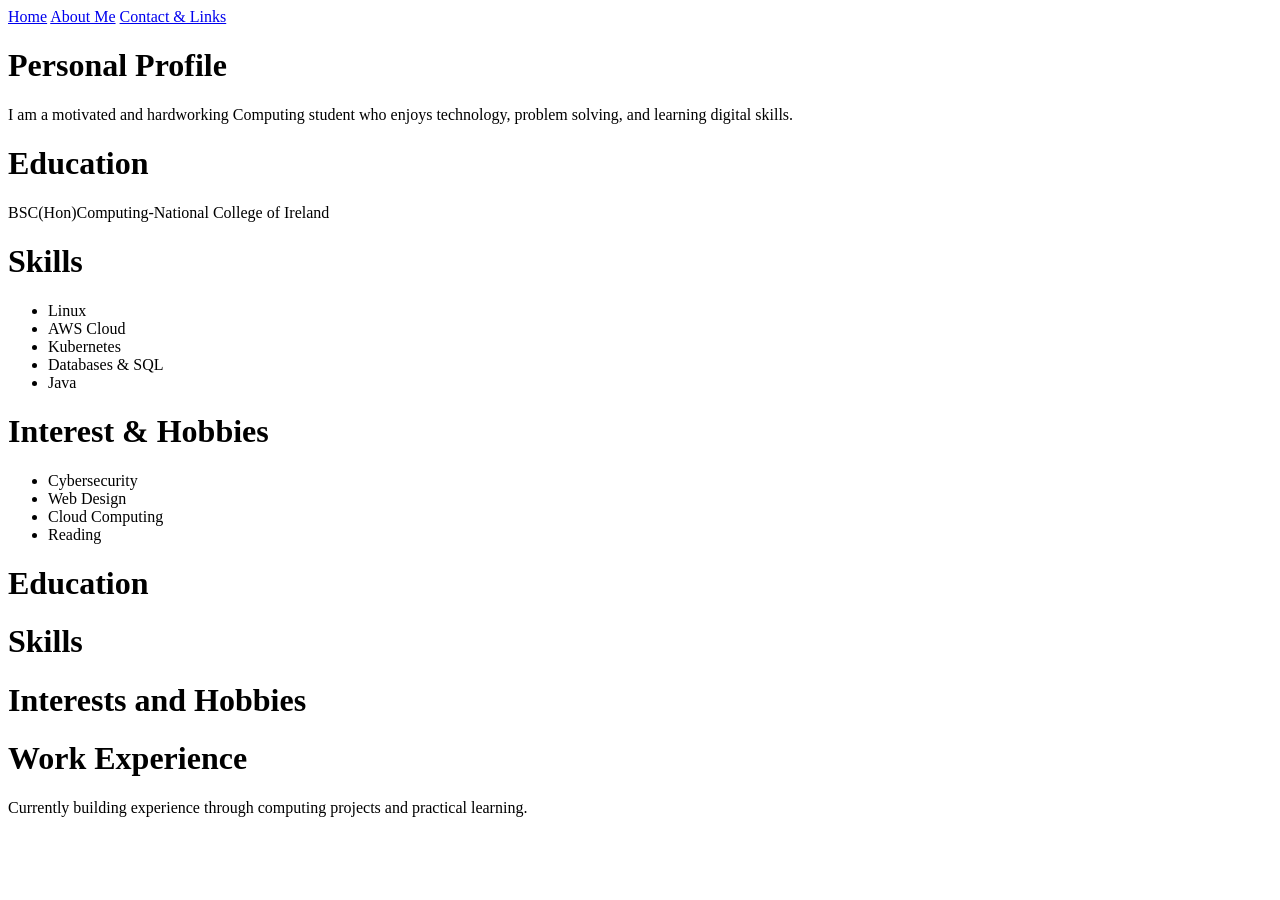
<file: about.html>
<!DOCTYPE html>
<html lang="en">
<head>
	<meta charset="UTF-8">
	<title>About Me</title>
</head>
<body>
<nav>
	<a href="index.html">Home</a>
	<a href="about.html">About Me</a>
	<a href="contact.html">Contact & Links</a>
</nav>
<h1>Personal Profile</h1>
<p>
	I am a motivated and hardworking Computing student who enjoys technology,
		problem solving, and learning digital skills.
</p>
<h1>Education</h1>
<p>BSC(Hon)Computing-National College of Ireland</p>
<h1>Skills</h1>
<ul>	
	<li>Linux</li>
	<li>AWS Cloud</li>
	<li>Kubernetes</li>
	<li>Databases & SQL</li>
	<li>Java</li>
</ul>
	<h1>Interest & Hobbies</h1>
	<ul>
		<li>Cybersecurity</li>
		<li>Web Design</li>
		<li>Cloud Computing</li>
		<li>Reading</li>
	</ul>
	<h1>Education</h1>


	<h1>Skills</h1>
	<h1>Interests and Hobbies</h1>
	<h1>Work Experience</h1>
	<p>Currently building experience through computing projects and practical learning.</p>
</body>
</html>
</file>
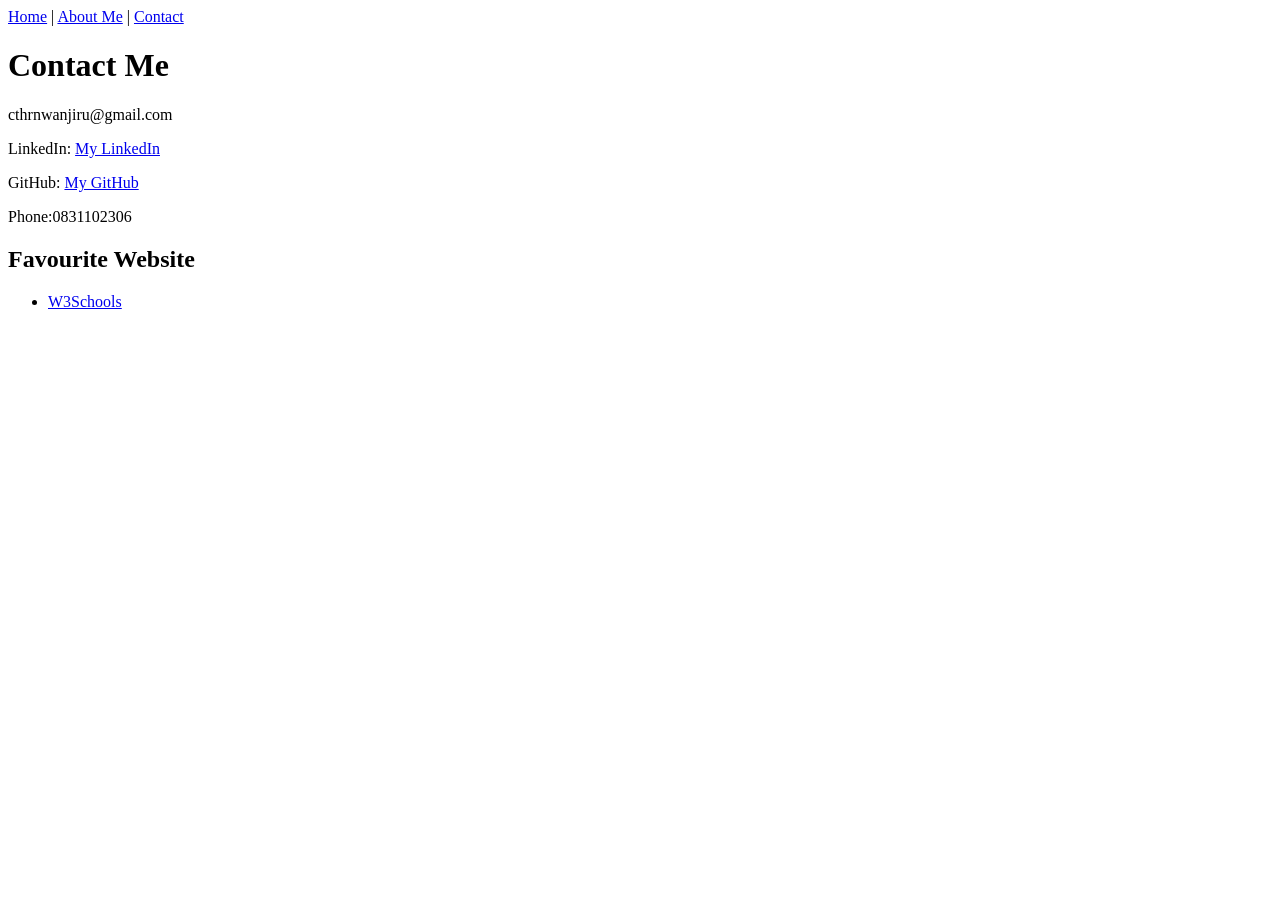
<file: contact.html>
<!DOCTYPE html>
<html land="en">
<head>
	<meta charset="UTF-8">
	<title>Contact</title>
</head>
<body>
	<nav>
	<a href="index.html">Home</a> |
	<a href="about.html">About Me</a> |
	<a href="contact.html">Contact</a>
	</nav>
	<h1>Contact Me</h1>

	<p>cthrnwanjiru@gmail.com</p>
	<p>
		LinkedIn:
	<a href="https://www.linkedin.com/in/catherine-wanjiru-76888487/">
		My LinkedIn
	</a>
	</p>
	<p>
		GitHub:
	<a href="https://github.com/CatherineShiru" target="_blank">
		My GitHub
	</a>
	</p>
	<p>Phone:0831102306</p>
	<h2>Favourite Website</h2>
	<ul>
		<li>
			<a href="https://www.w3schools.com/"target="_blank">W3Schools
			</a>
		</li>
	</ul>
</body>
</html>
</file>
